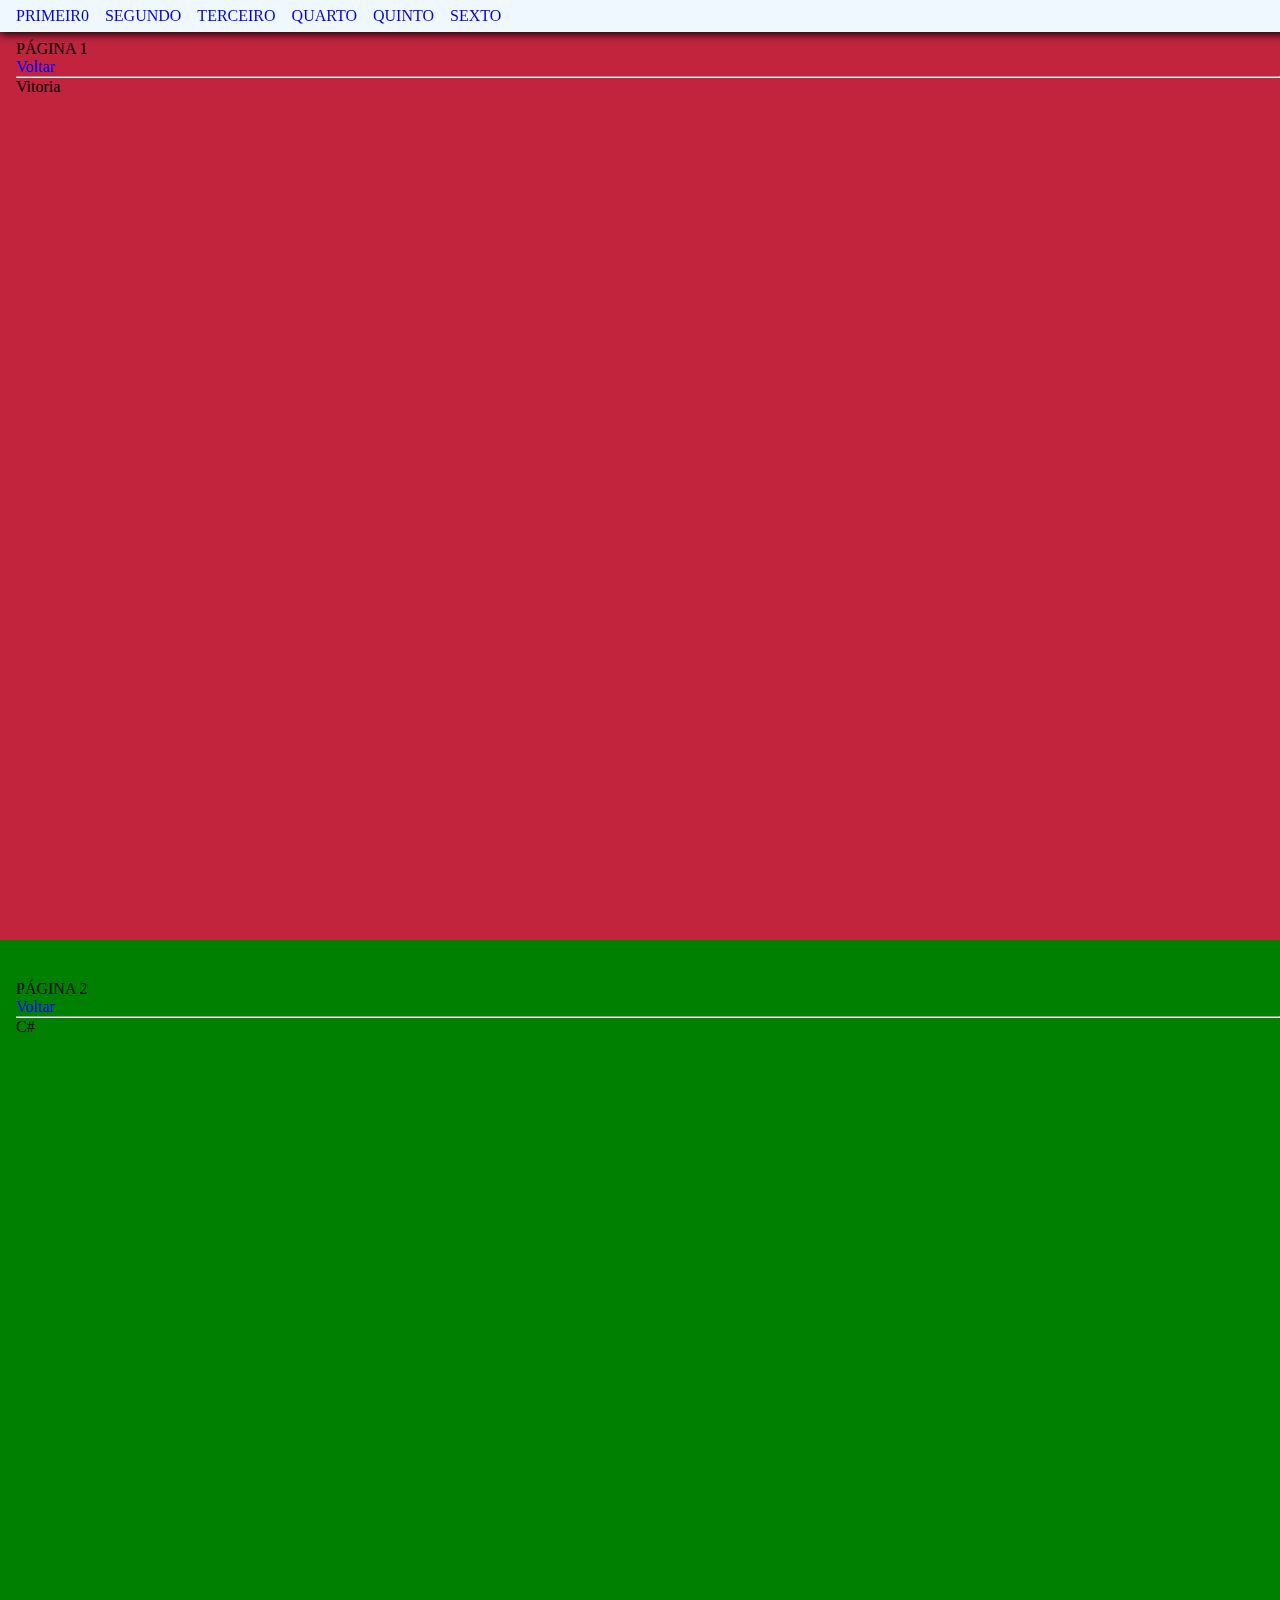
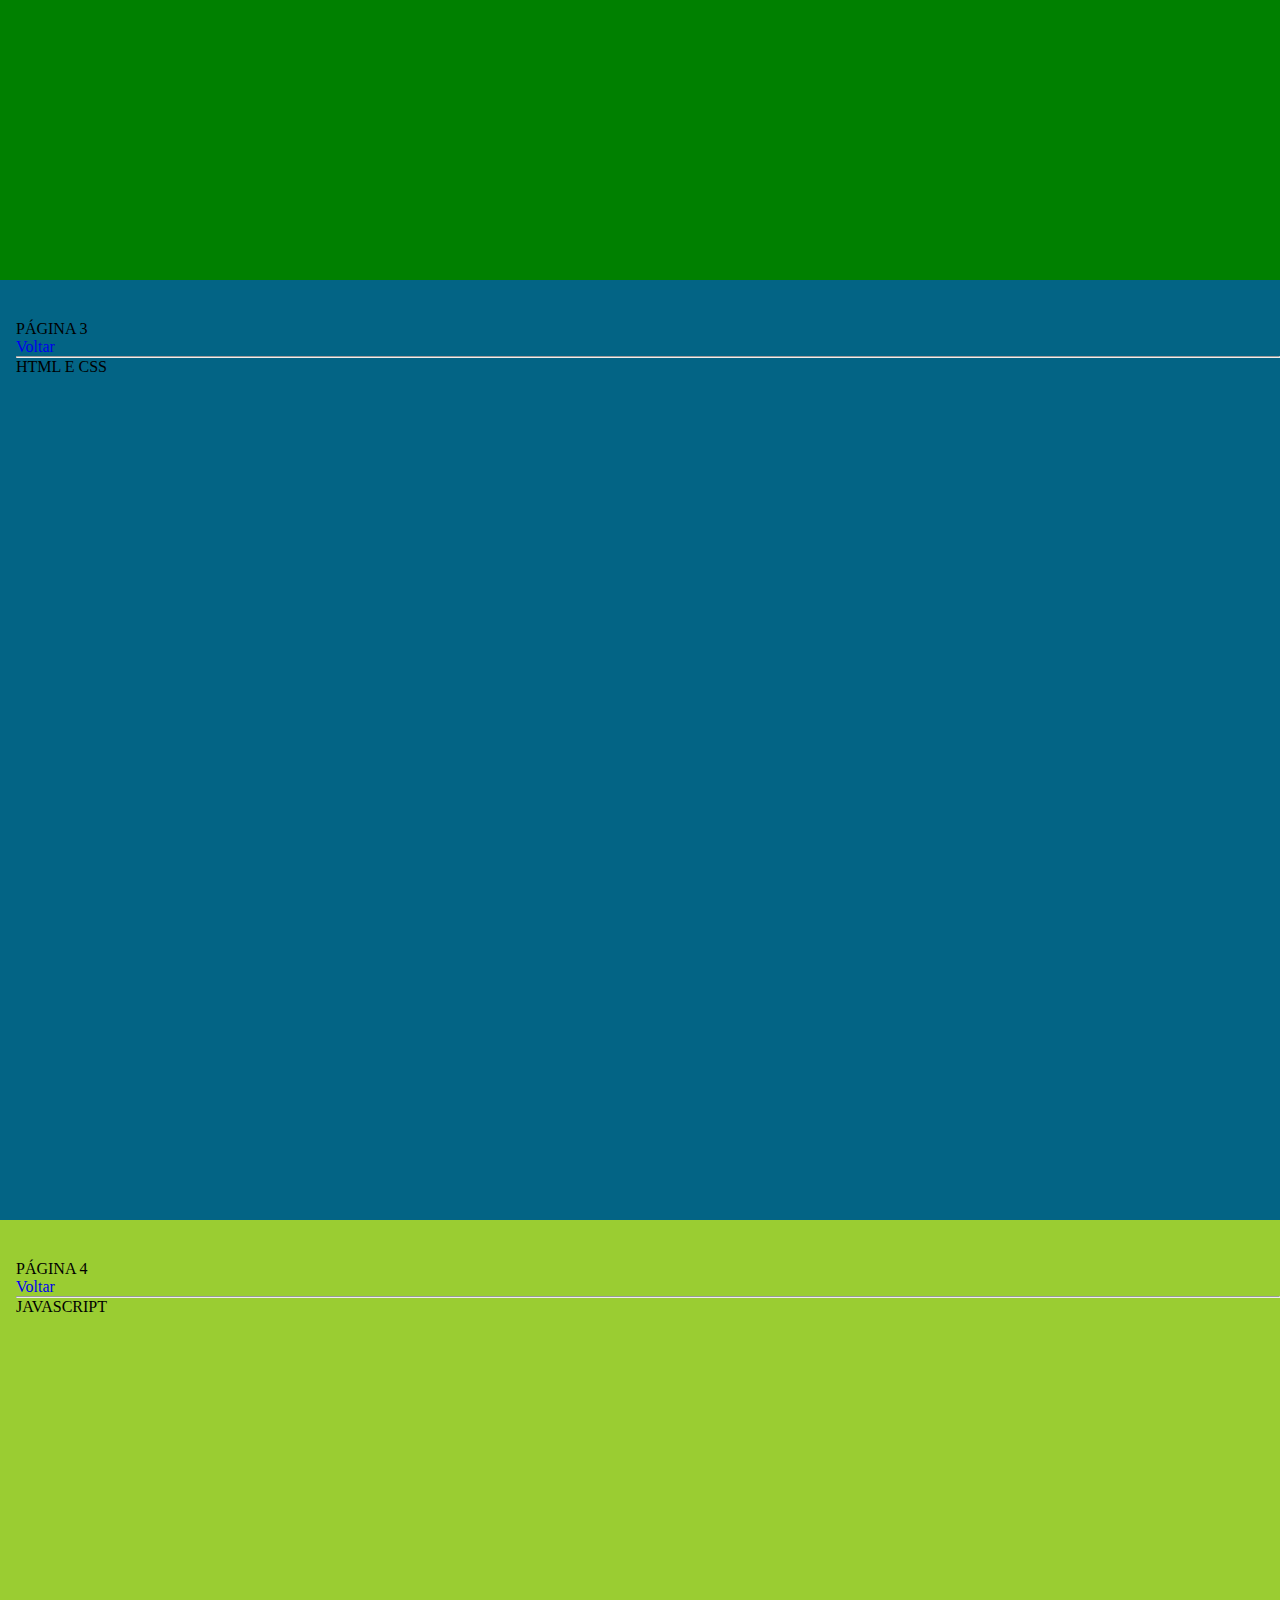
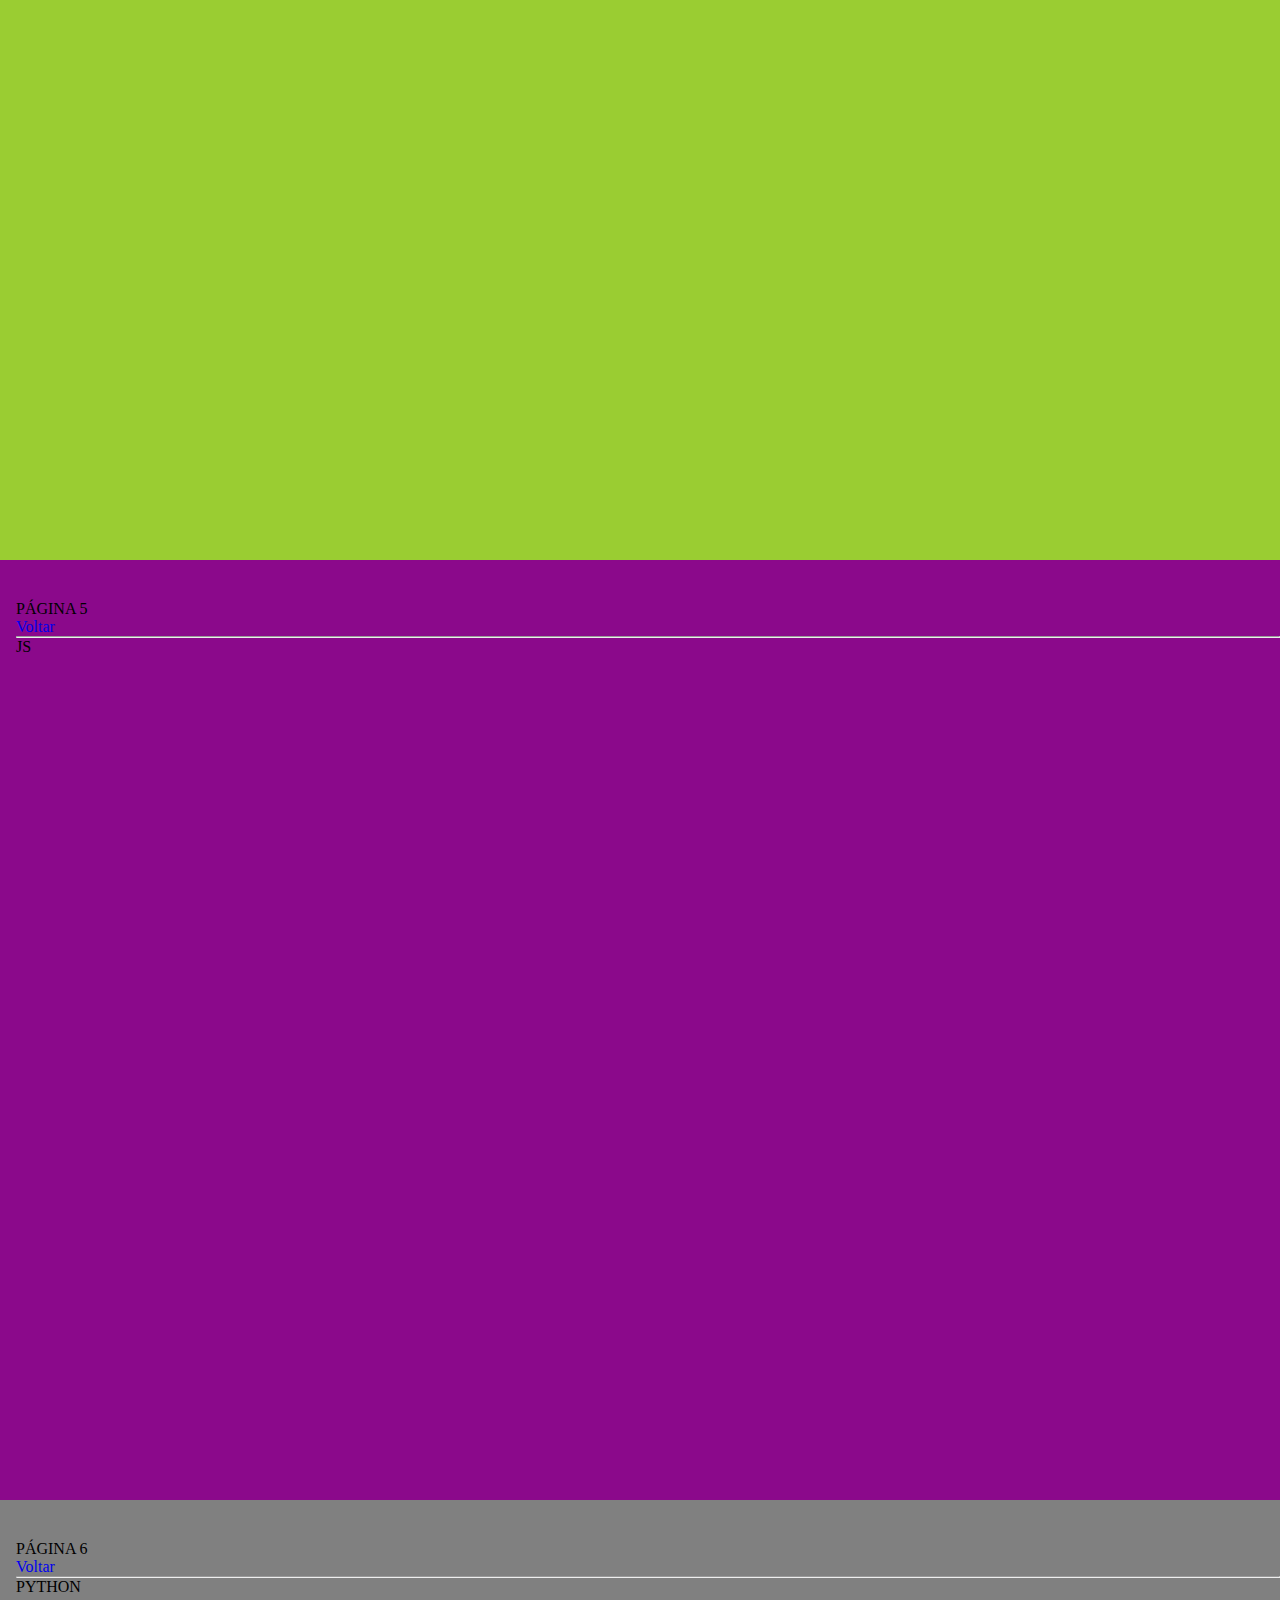
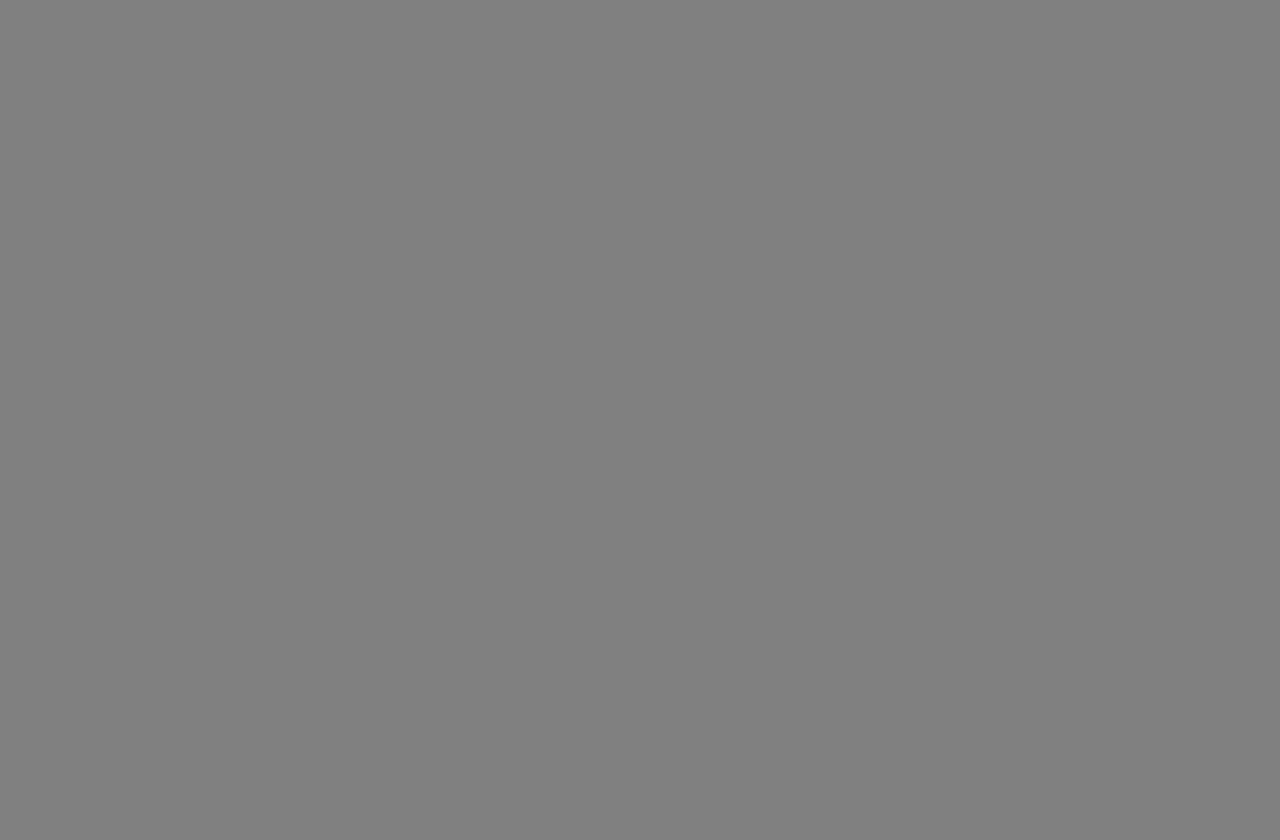
<file: index.html>
<!DOCTYPE html>
<html lang="pt-br">
<head>
    <meta charset="UTF-8">
    <meta name="viewport" content="width=device-width, initial-scale=1.0">
    <link rel="stylesheet" href="estilo.css">
    <title>GITHUB - aula 8</title>
    
</head>
<body>
    <nav id="topo">
        <ul>
            <li> <a href="#UM">PRIMEIR0</a> </li>
            <li> <a href="#DOIS">SEGUNDO</a> </li>
            <li> <a href="#TRES">TERCEIRO</a> </li>
            <li> <a href="#QUATRO">QUARTO</a> </li>
            <li> <a href="#CINCO">QUINTO</a> </li>
            <li> <a href="#SEIS">SEXTO</a> </li>
        </ul>
    </nav>
    <main>
        <section id="UM">
            PÁGINA 1 
            <br>
            <a href="#UM"> Voltar</a>
            <hr>
            Vitoria
        </section>
        <section id="DOIS">
            PÁGINA 2
            <br>
            <a href="#UM"> Voltar</a>
            <hr>
            C#
        </section>
        <section id="TRES">
            PÁGINA 3
            <br>
            <a href="#UM"> Voltar</a>
            <hr>
            HTML E CSS
        </section>
        <section id="QUATRO">
            PÁGINA 4
            <br>
            <a href="UM"> Voltar</a>
            <hr>
            JAVASCRIPT
        </section>
        <section id="CINCO">
            PÁGINA 5
            <br>
            <a href="#UM"> Voltar</a>
            <hr>
            JS
        </section>
        <section id="SEIS">
            PÁGINA 6
            <br>
            <a href="#UM"> Voltar</a>
            <hr>
            PYTHON
        </section>
    </main>

</body>
</html>
</file>
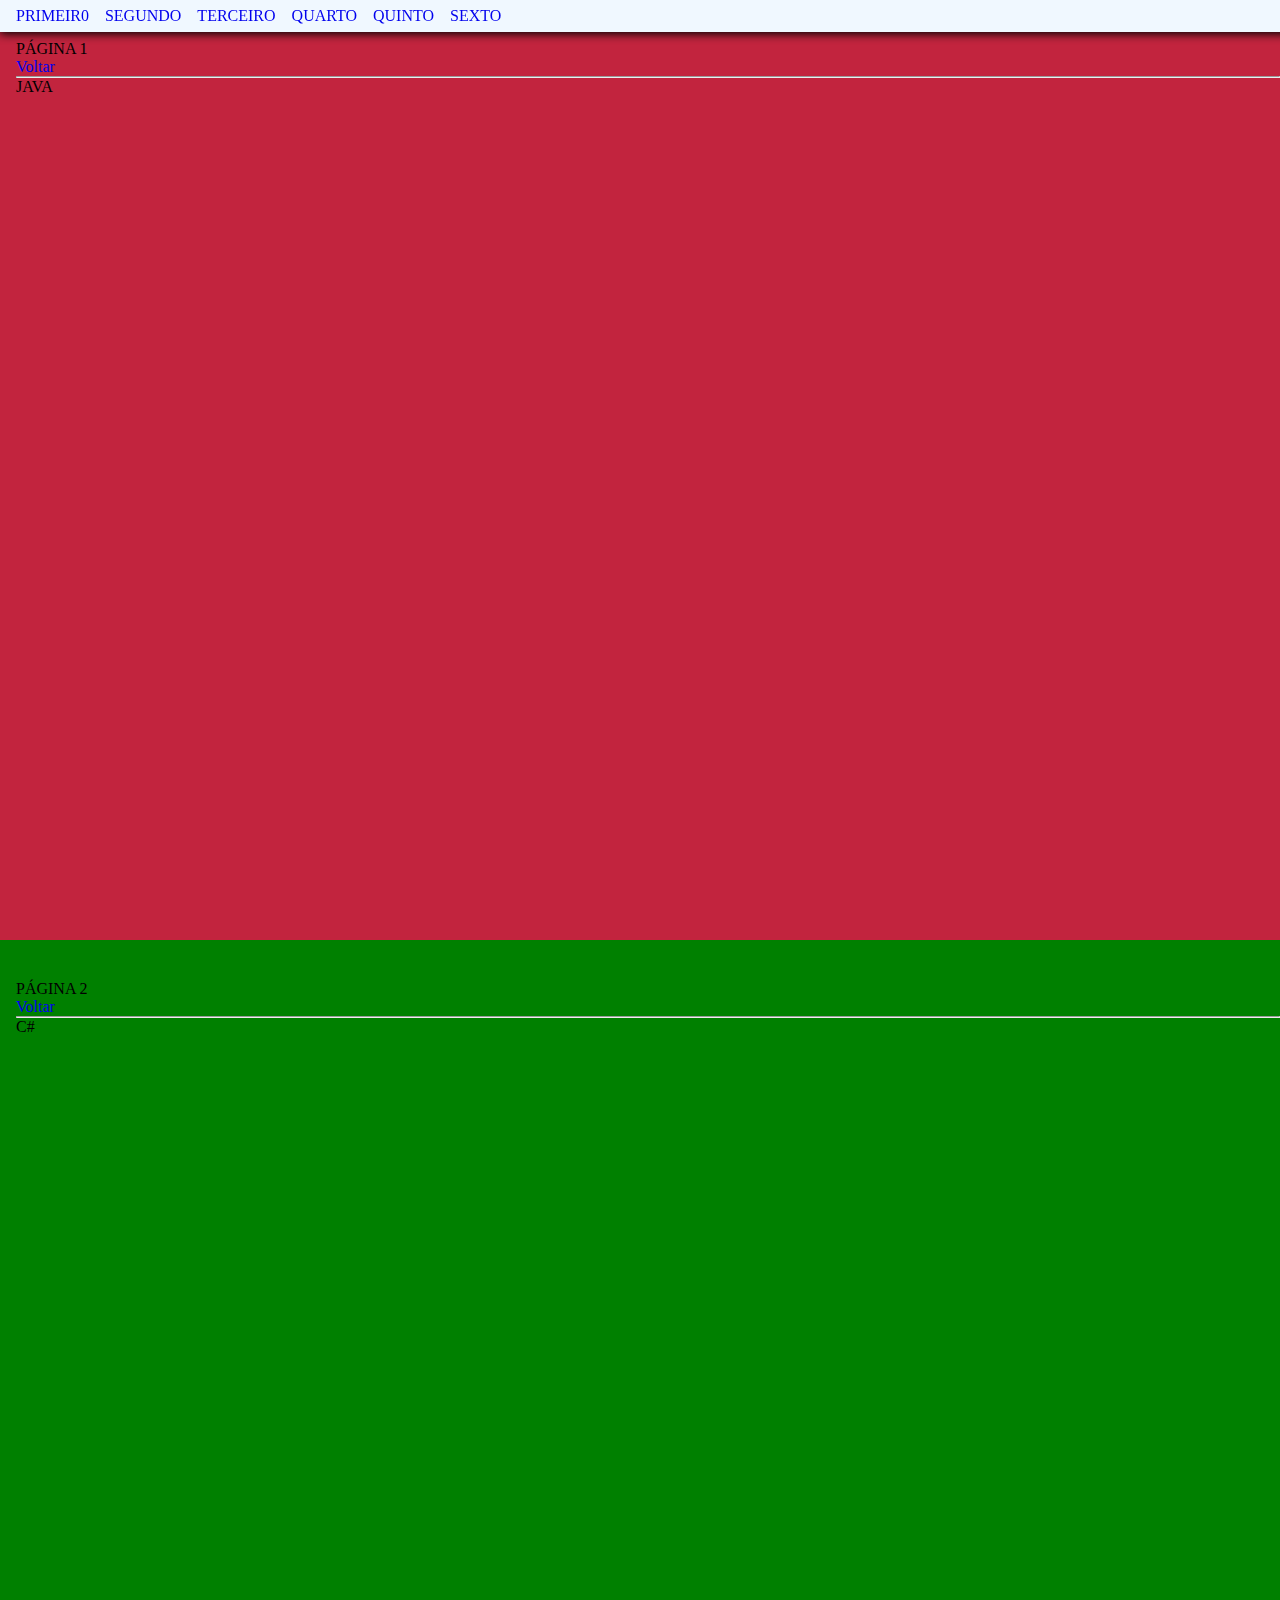
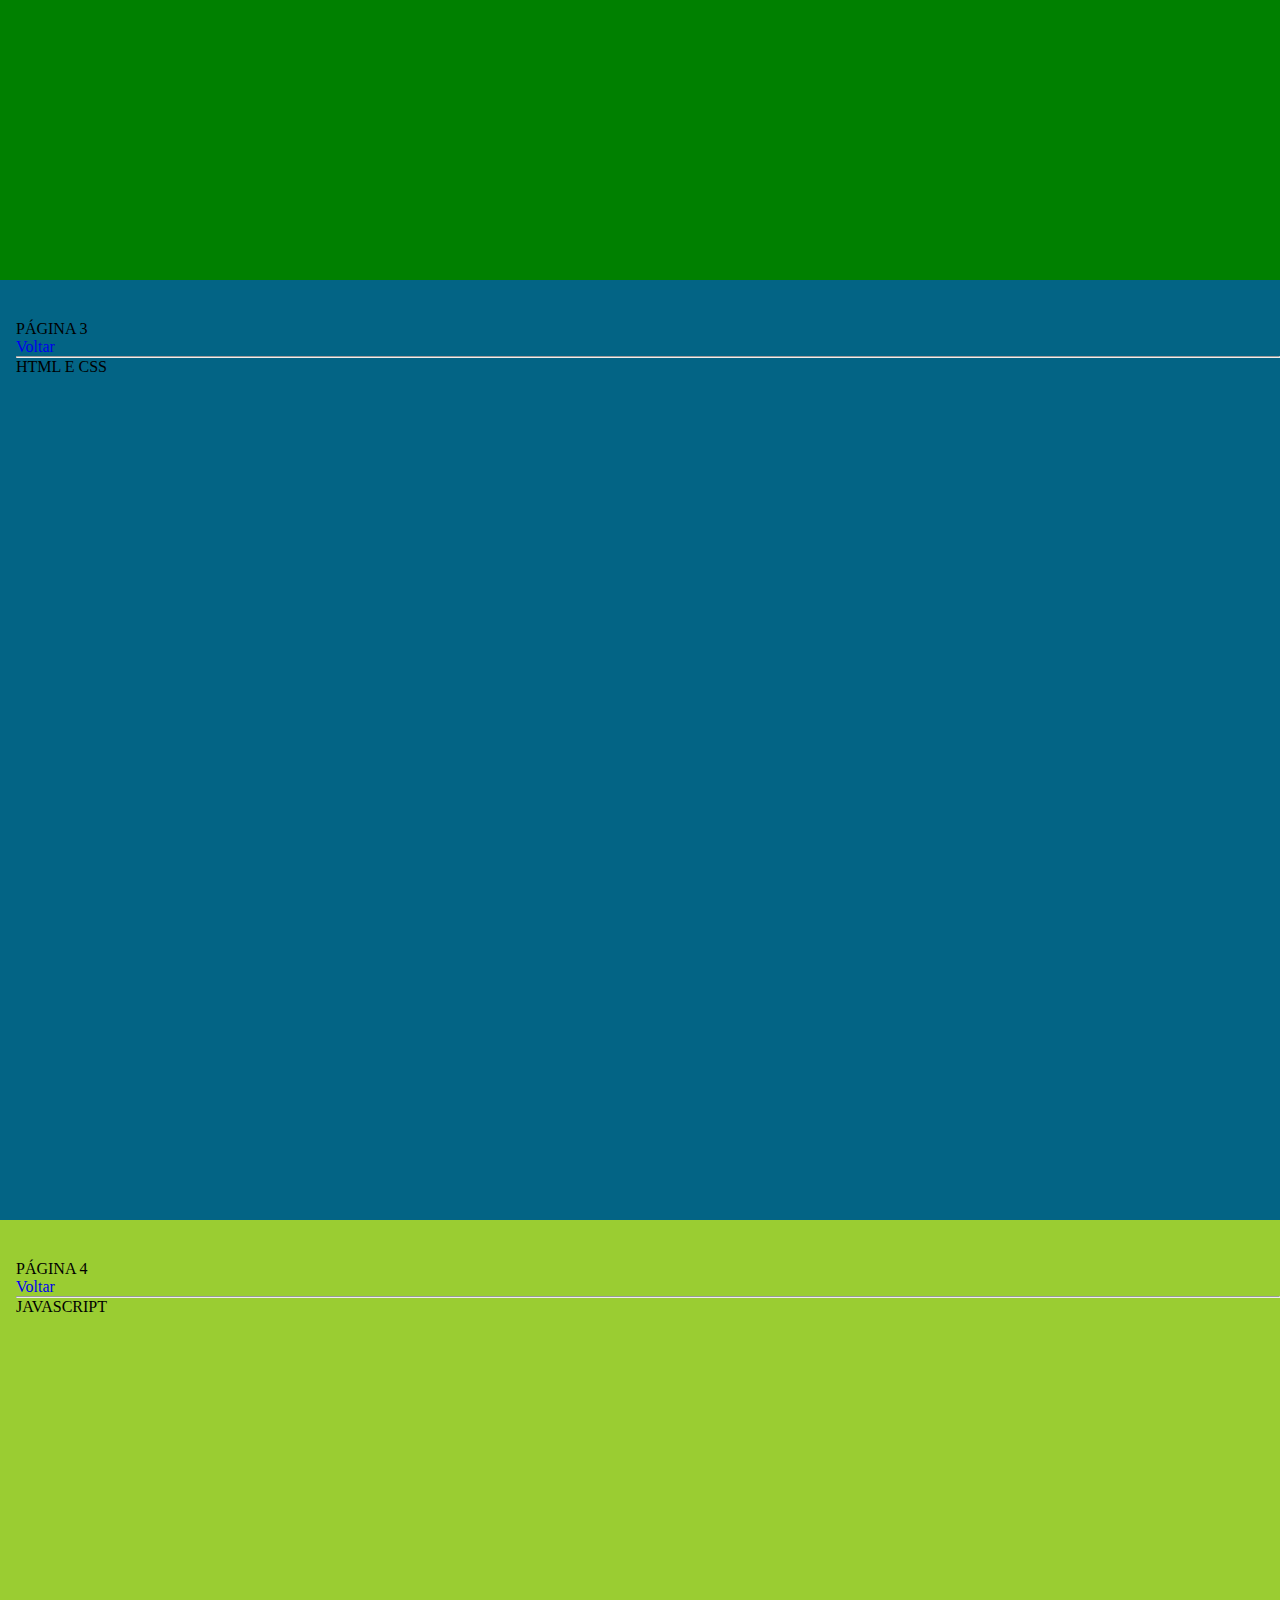
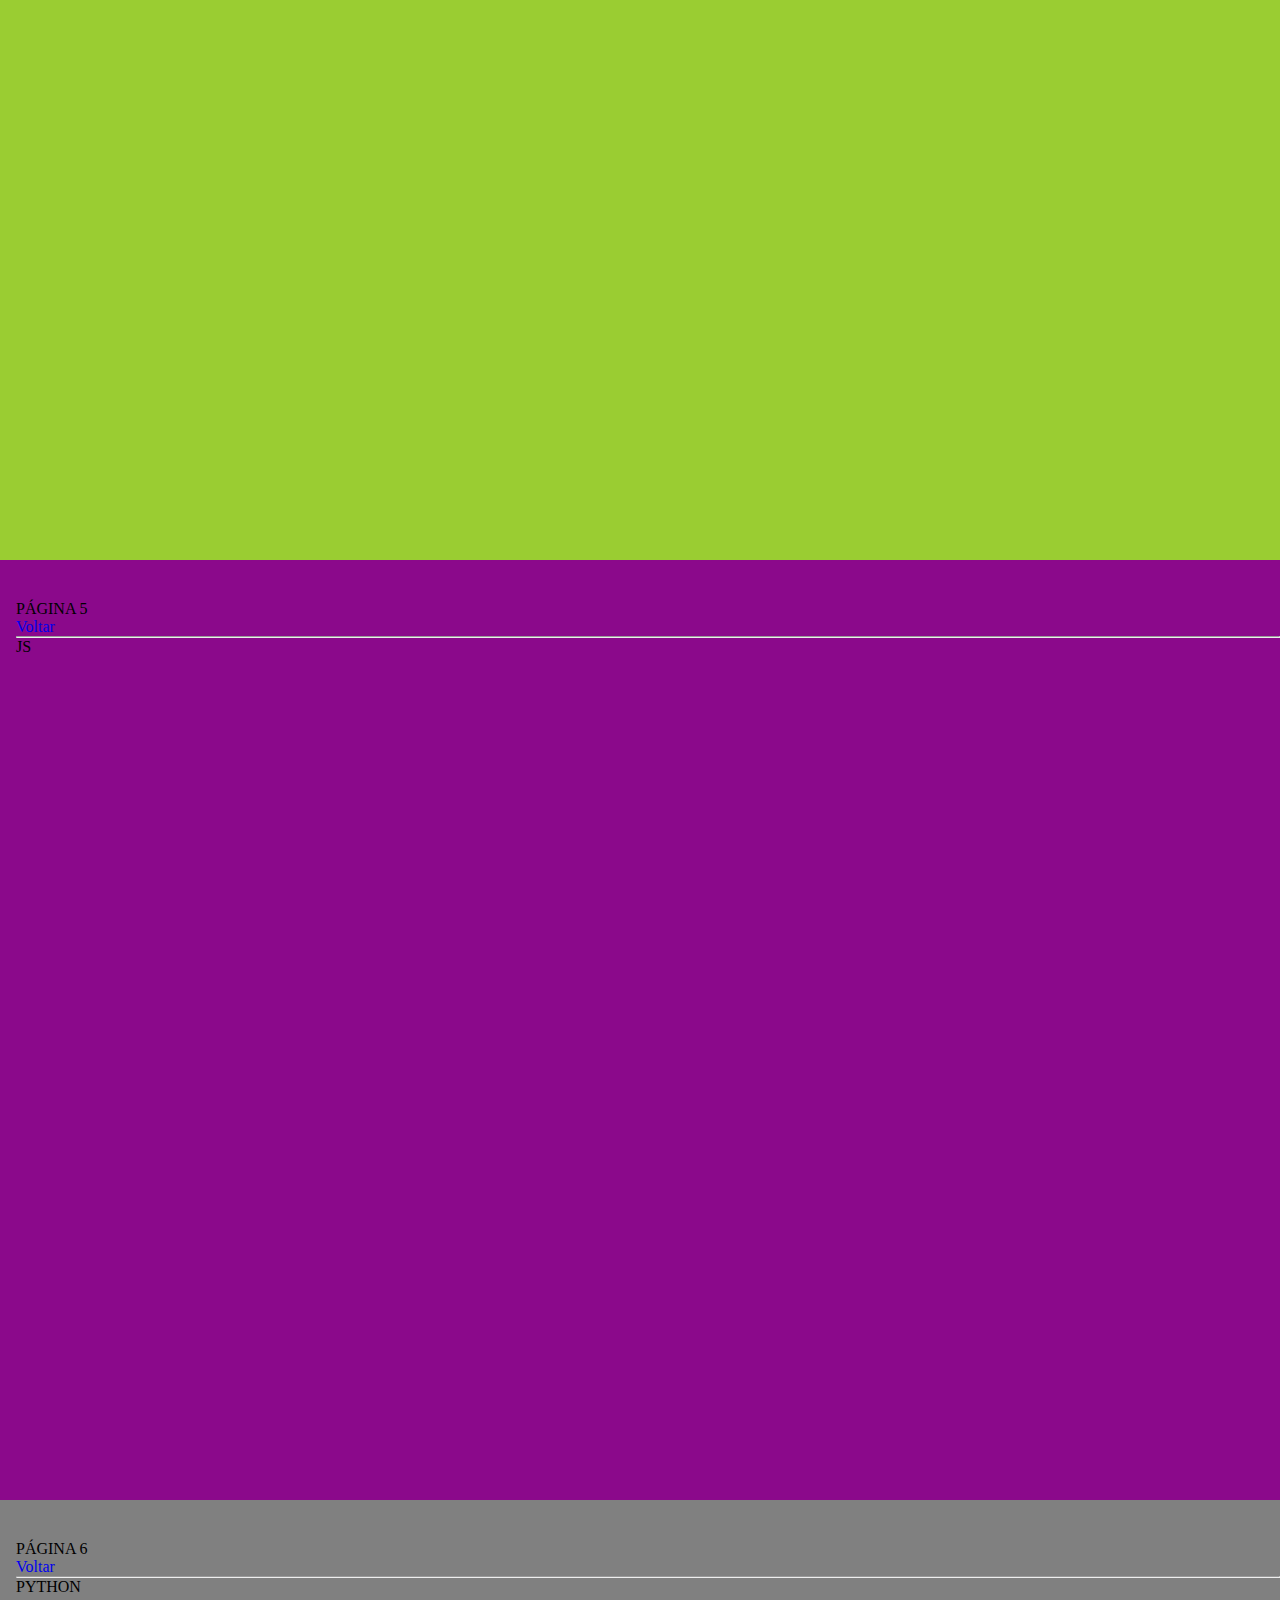
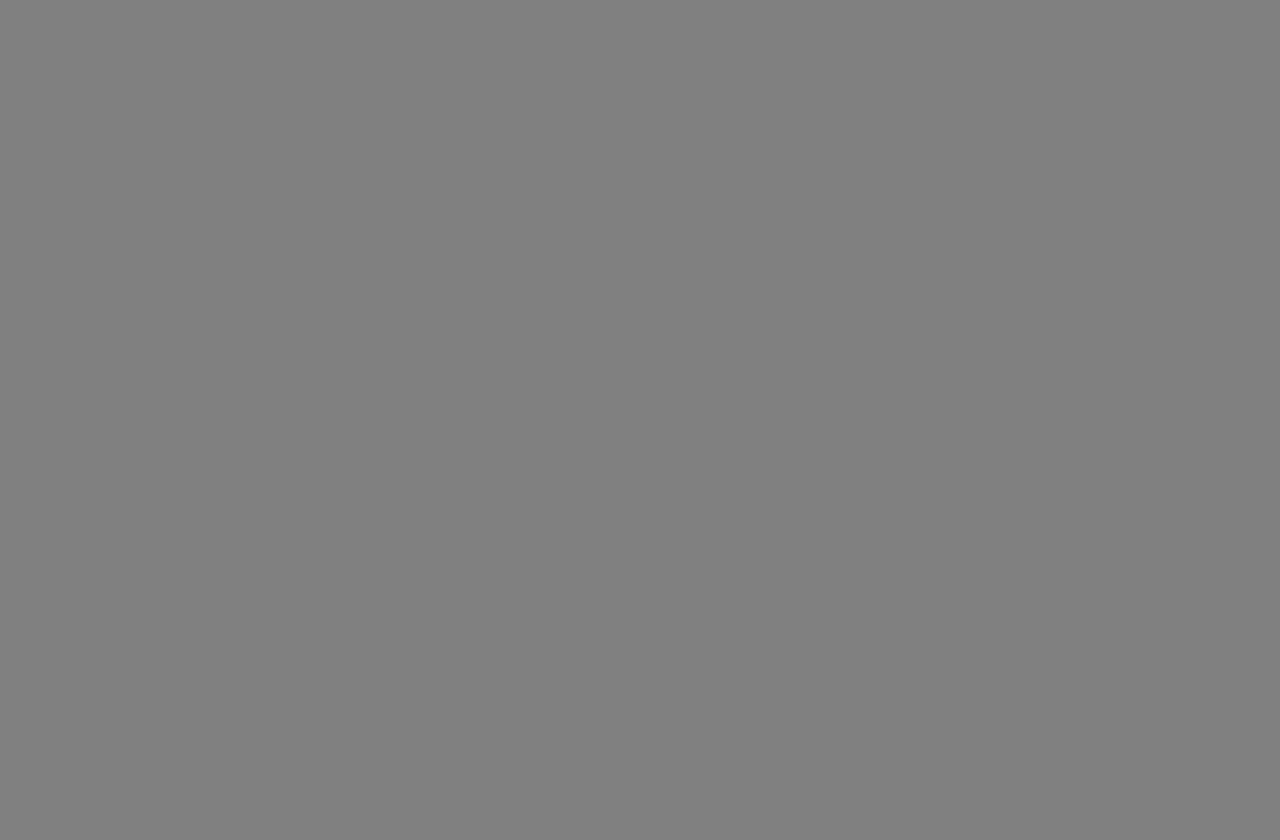
<file: menu.html>
<!DOCTYPE html>
<html lang="pt-br">
<head>
    <meta charset="UTF-8">
    <meta name="viewport" content="width=device-width, initial-scale=1.0">
    <link rel="stylesheet" href="estilo.css">
    <title>Document</title>
    
</head>
<body>
    <nav id="topo">
        <ul>
            <li> <a href="#UM">PRIMEIR0</a> </li>
            <li> <a href="#DOIS">SEGUNDO</a> </li>
            <li> <a href="#TRES">TERCEIRO</a> </li>
            <li> <a href="#QUATRO">QUARTO</a> </li>
            <li> <a href="#CINCO">QUINTO</a> </li>
            <li> <a href="#SEIS">SEXTO</a> </li>
        </ul>
    </nav>
    <main>
        <section id="UM">
            PÁGINA 1 
            <br>
            <a href="#UM"> Voltar</a>
            <hr>
            JAVA
        </section>
        <section id="DOIS">
            PÁGINA 2
            <br>
            <a href="#UM"> Voltar</a>
            <hr>
            C#
        </section>
        <section id="TRES">
            PÁGINA 3
            <br>
            <a href="#UM"> Voltar</a>
            <hr>
            HTML E CSS
        </section>
        <section id="QUATRO">
            PÁGINA 4
            <br>
            <a href="UM"> Voltar</a>
            <hr>
            JAVASCRIPT
        </section>
        <section id="CINCO">
            PÁGINA 5
            <br>
            <a href="#UM"> Voltar</a>
            <hr>
            JS
        </section>
        <section id="SEIS">
            PÁGINA 6
            <br>
            <a href="#UM"> Voltar</a>
            <hr>
            PYTHON
        </section>
    </main>

</body>
</html>
</file>
<file: estilo.css>
*{
    margin: 0;
    padding:0;
}

ul{
    list-style: none;
    align-items:center;
    display:flex;
    gap: 1rem;
    height: 2rem;
    background-color:aliceblue;
    box-shadow: 0px 2px 10px #000;
    width: 100%;
    padding-left: 1rem;
    position: fixed;
}
a{
    text-decoration: none;
}
#UM{
    background-color: rgb(194, 36, 62);
}
#DOIS{
    background-color: green;
}
#TRES{
    background-color: rgb(3, 100, 133);
}
#QUATRO{
    background-color: yellowgreen;
}
#CINCO{
    background-color: rgb(139, 9, 139);
}
#SEIS{
    background-color: gray;
}

section{
    min-height: 100vh;
    padding-top: 2.5rem;
    padding-left: 1rem;
}
</file>
